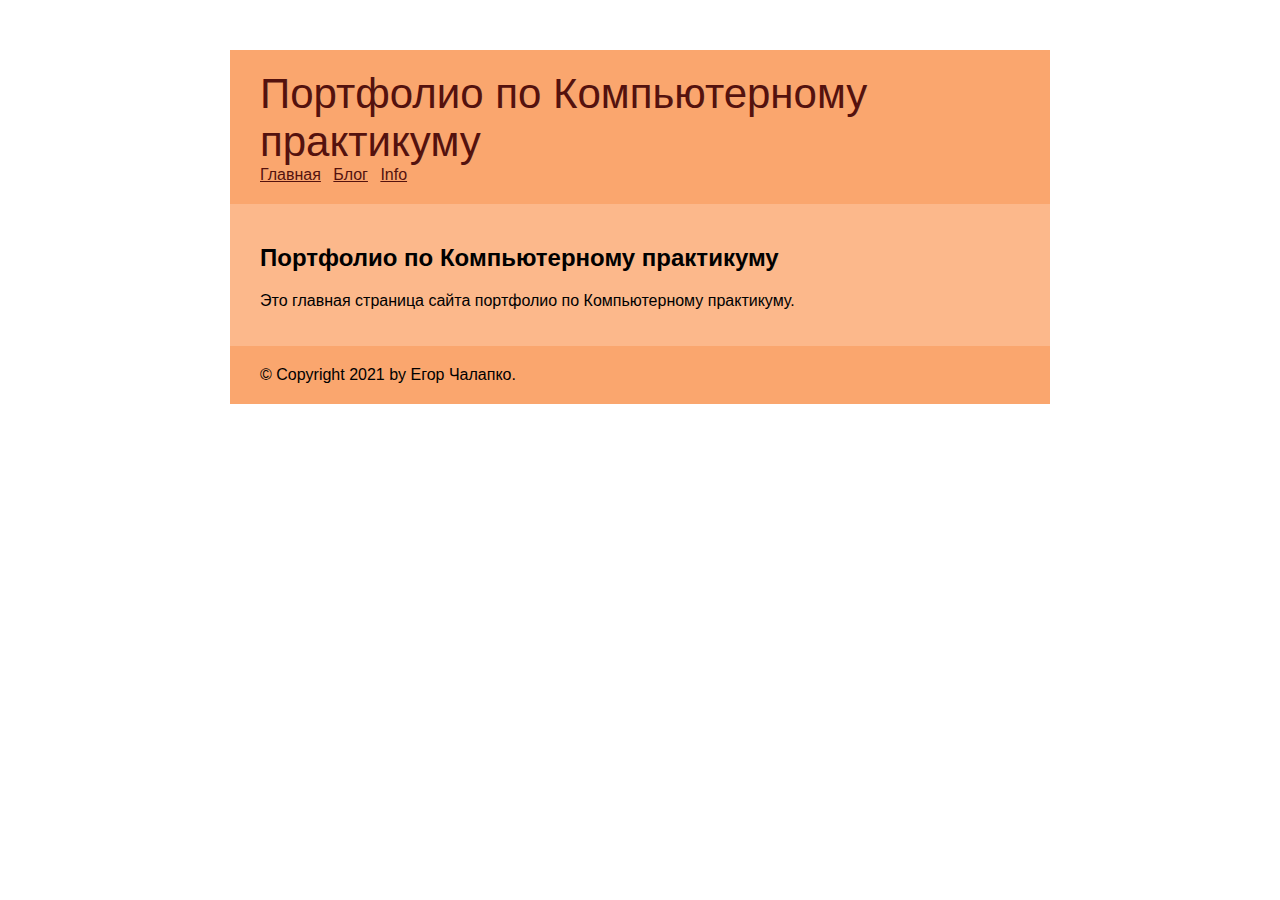
<file: index.html>
<!doctype html>
<meta charset="utf-8">
<link rel="stylesheet" href="static/style.css">
<title>Портфолио по Компьютерному практикуму — Портфолио по Компьютерному практикуму</title>
<body>
  <header>
    <h1>Портфолио по Компьютерному практикуму</h1>
    <nav>
      <ul class="nav navbar-nav">
        <li class="active"><a href="./">Главная</a></li>
        
          <li><a href="blog/">Блог</a></li>
        
          <li><a href="about/">Info</a></li>
        
      </ul>
    </nav>
  </header>
  <div class="page">
    
  <h2>Портфолио по Компьютерному практикуму</h2>
  <p>Это главная страница сайта портфолио по Компьютерному практикуму.</p>

  

  </div>
  <footer>
    &copy; Copyright 2021 by Егор Чалапко.
  </footer>
</body>
</file>
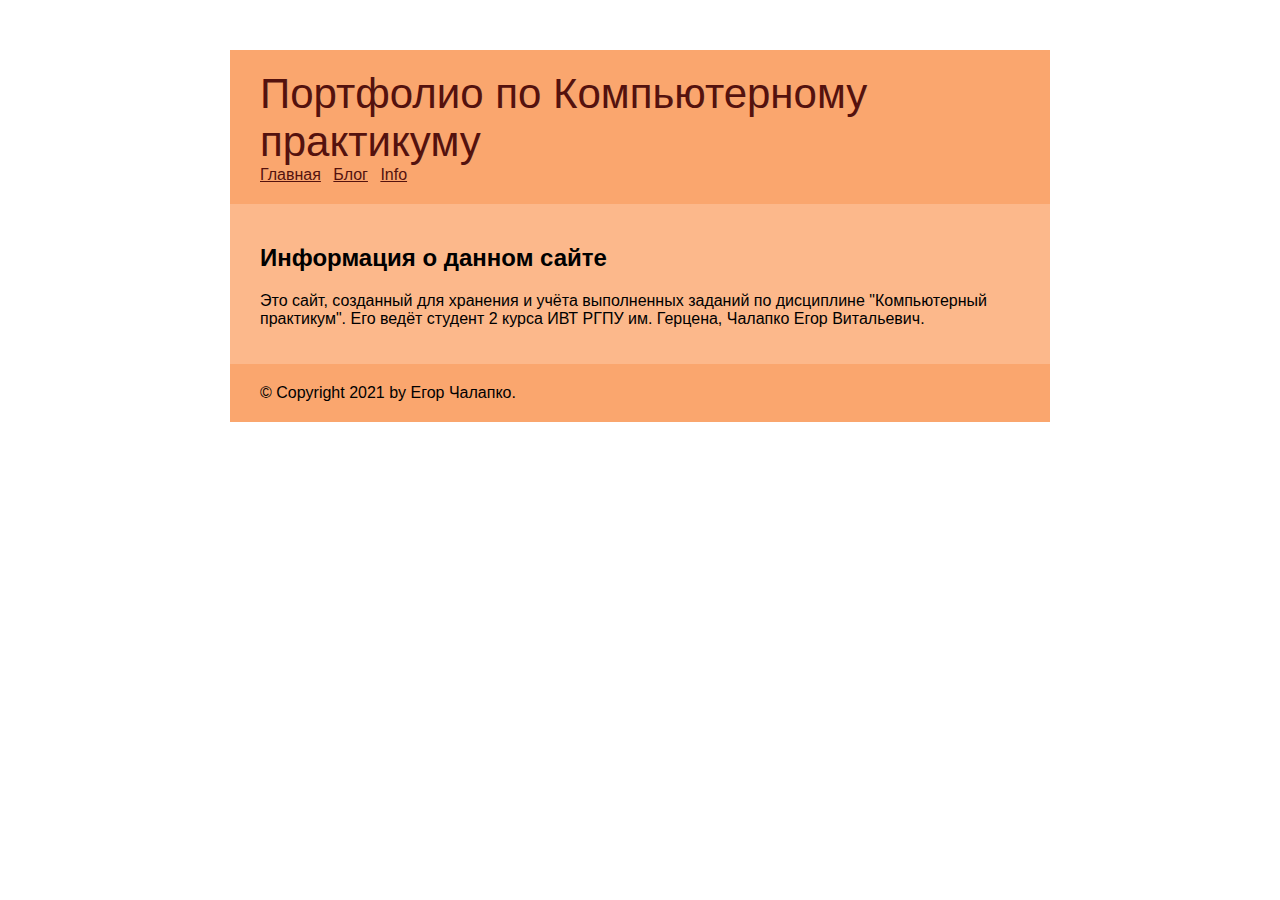
<file: about/index.html>
<!doctype html>
<meta charset="utf-8">
<link rel="stylesheet" href="../static/style.css">
<title>Информация о данном сайте — Портфолио по Компьютерному практикуму</title>
<body>
  <header>
    <h1>Портфолио по Компьютерному практикуму</h1>
    <nav>
      <ul class="nav navbar-nav">
        <li><a href="../">Главная</a></li>
        
          <li><a href="../blog/">Блог</a></li>
        
          <li class="active"><a href="./">Info</a></li>
        
      </ul>
    </nav>
  </header>
  <div class="page">
    
  <h2>Информация о данном сайте</h2>
  <p>Это сайт, созданный для хранения и учёта выполненных заданий по дисциплине "Компьютерный практикум". Его ведёт студент 2 курса ИВТ РГПУ им. Герцена, Чалапко Егор Витальевич.</p>

  

  </div>
  <footer>
    &copy; Copyright 2021 by Егор Чалапко.
  </footer>
</body>
</file>
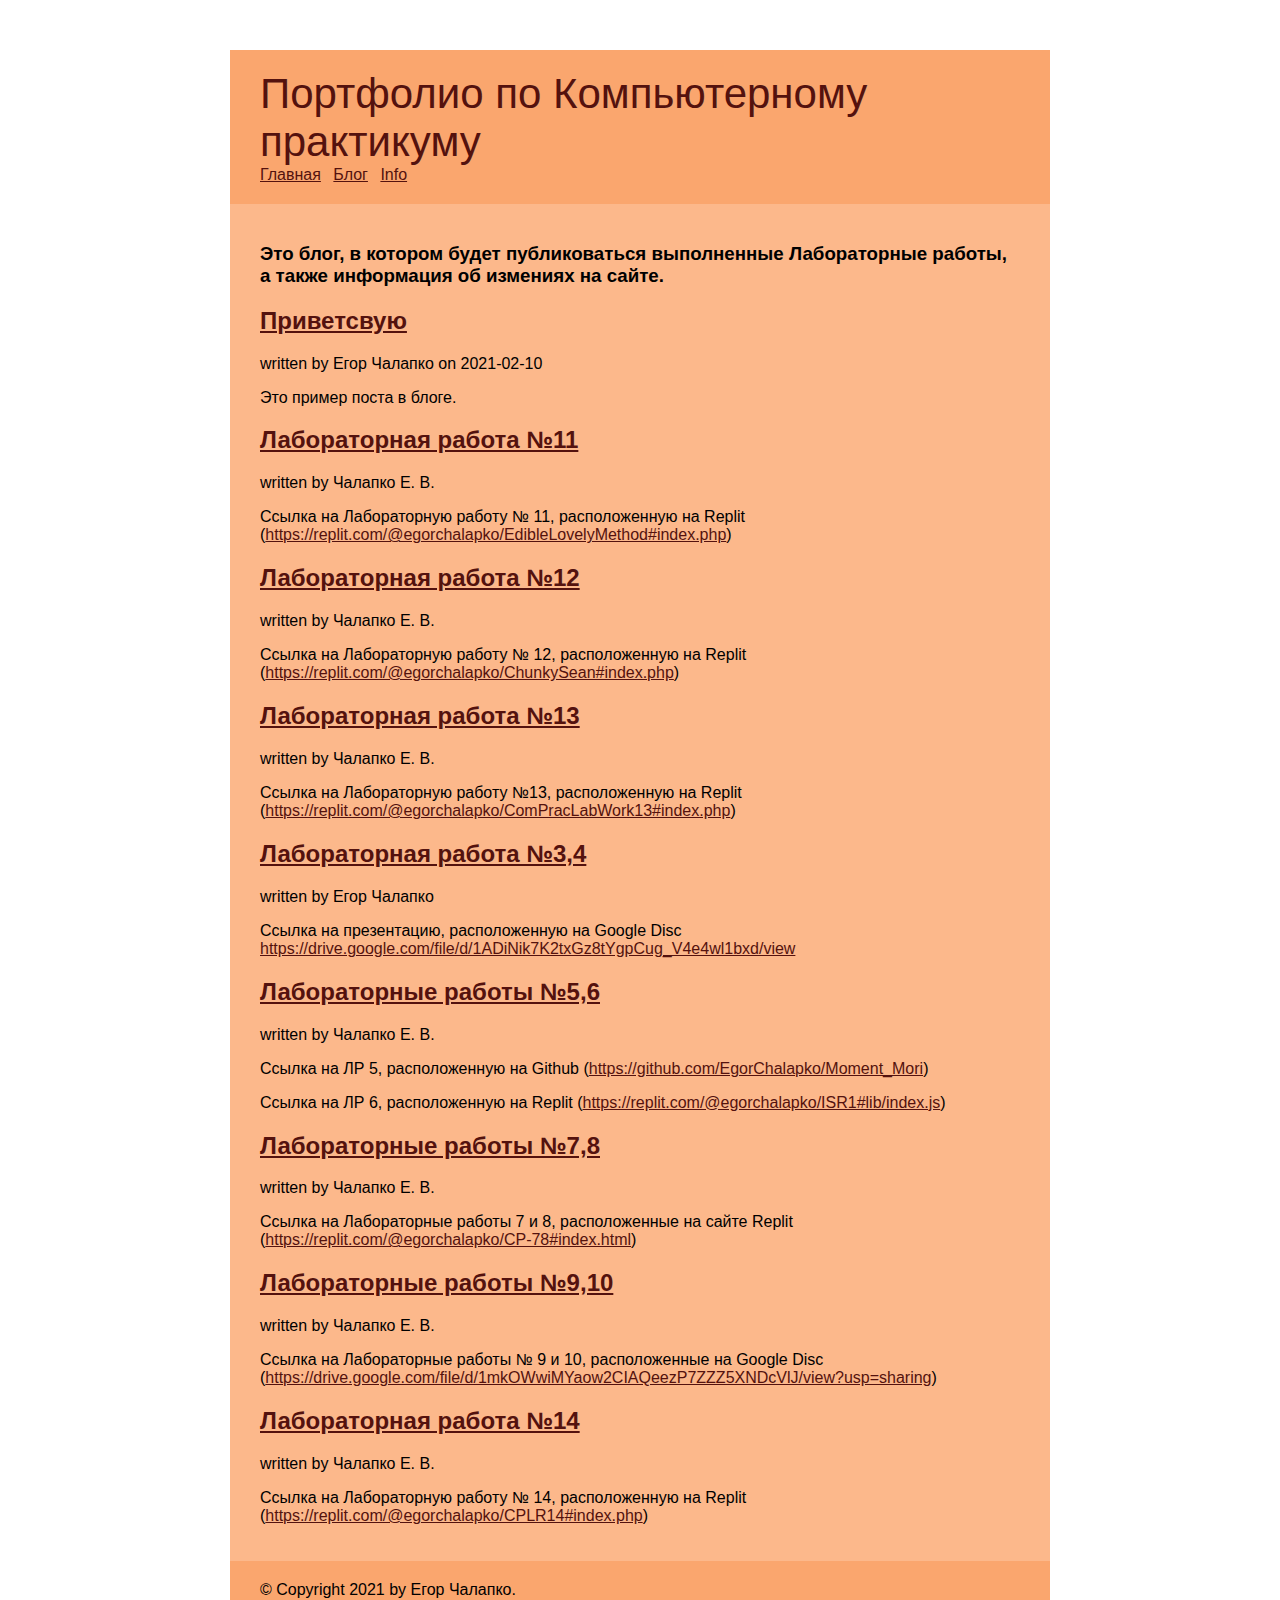
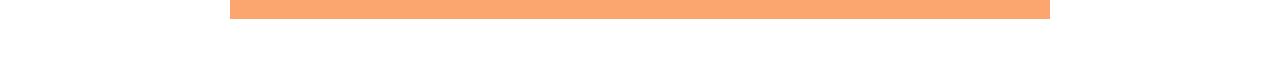
<file: blog/index.html>
<!doctype html>
<meta charset="utf-8">
<link rel="stylesheet" href="../static/style.css">
<title>Блог — Портфолио по Компьютерному практикуму</title>
<body>
  <header>
    <h1>Портфолио по Компьютерному практикуму</h1>
    <nav>
      <ul class="nav navbar-nav">
        <li><a href="../">Главная</a></li>
        
          <li class="active"><a href="./">Блог</a></li>
        
          <li><a href="../about/">Info</a></li>
        
      </ul>
    </nav>
  </header>
  <div class="page">
    
<h3>Это блог, в котором будет публиковаться выполненные Лабораторные работы, а также информация об измениях на сайте.</h3>
  
    
  <div class="blog-post">
  
    <h2><a href="first-post/">Приветсвую</a></h2>
  
  <p class="meta">
    written by
    
      Егор Чалапко
    
    on 2021-02-10
  </p>
  <p>Это пример поста в блоге. </p>

  </div>

  
    
  <div class="blog-post">
  
    <h2><a href="laboratornaya-rabota-11/">Лабораторная работа №11</a></h2>
  
  <p class="meta">
    written by
    
      Чалапко Е. В.
    
     
  </p>
  <p>Ссылка на Лабораторную работу № 11, расположенную на Replit
(<a href="https://replit.com/@egorchalapko/EdibleLovelyMethod#index.php">https://replit.com/@egorchalapko/EdibleLovelyMethod#index.php</a>)</p>

  </div>

  
    
  <div class="blog-post">
  
    <h2><a href="laboratornaya-rabota-12/">Лабораторная работа №12</a></h2>
  
  <p class="meta">
    written by
    
      Чалапко Е. В.
    
     
  </p>
  <p>Ссылка на Лабораторную работу № 12, расположенную на Replit 
(<a href="https://replit.com/@egorchalapko/ChunkySean#index.php">https://replit.com/@egorchalapko/ChunkySean#index.php</a>)</p>

  </div>

  
    
  <div class="blog-post">
  
    <h2><a href="laboratornaya-rabota-13/">Лабораторная работа №13</a></h2>
  
  <p class="meta">
    written by
    
      Чалапко Е. В.
    
     
  </p>
  <p>Ссылка на Лабораторную работу №13, расположенную на Replit
(<a href="https://replit.com/@egorchalapko/ComPracLabWork13#index.php">https://replit.com/@egorchalapko/ComPracLabWork13#index.php</a>)</p>

  </div>

  
    
  <div class="blog-post">
  
    <h2><a href="laboratornaya-rabota-34/">Лабораторная работа №3,4</a></h2>
  
  <p class="meta">
    written by
    
      Егор Чалапко
    
     
  </p>
  <p>Ссылка на презентацию, расположенную на Google Disc <a href="https://drive.google.com/file/d/1ADiNik7K2txGz8tYgpCug_V4e4wl1bxd/view">https://drive.google.com/file/d/1ADiNik7K2txGz8tYgpCug_V4e4wl1bxd/view</a></p>

  </div>

  
    
  <div class="blog-post">
  
    <h2><a href="laboratornye-raboty-56/">Лабораторные работы №5,6</a></h2>
  
  <p class="meta">
    written by
    
      Чалапко Е. В.
    
     
  </p>
  <p>Ссылка на ЛР 5, расположенную на Github (<a href="https://github.com/EgorChalapko/Moment_Mori">https://github.com/EgorChalapko/Moment_Mori</a>)</p>
<p>Ссылка на ЛР 6, расположенную на Replit
(<a href="https://replit.com/@egorchalapko/ISR1#lib/index.js">https://replit.com/@egorchalapko/ISR1#lib/index.js</a>)</p>

  </div>

  
    
  <div class="blog-post">
  
    <h2><a href="laboratornye-raboty-78/">Лабораторные работы №7,8</a></h2>
  
  <p class="meta">
    written by
    
      Чалапко Е. В.
    
     
  </p>
  <p>Ссылка на Лабораторные работы 7 и 8, расположенные на сайте Replit (<a href="https://replit.com/@egorchalapko/CP-78#index.html">https://replit.com/@egorchalapko/CP-78#index.html</a>)</p>

  </div>

  
    
  <div class="blog-post">
  
    <h2><a href="laboratornye-raboty-910/">Лабораторные работы №9,10</a></h2>
  
  <p class="meta">
    written by
    
      Чалапко Е. В.
    
     
  </p>
  <p>Ссылка на Лабораторные работы № 9 и 10, расположенные на Google Disc (<a href="https://drive.google.com/file/d/1mkOWwiMYaow2CIAQeezP7ZZZ5XNDcVlJ/view?usp=sharing">https://drive.google.com/file/d/1mkOWwiMYaow2CIAQeezP7ZZZ5XNDcVlJ/view?usp=sharing</a>)</p>

  </div>
    
    
   <div class="blog-post">
  
    <h2><a href="laboratornaya-rabota-14/">Лабораторная работа №14</a></h2>
  
  <p class="meta">
    written by
    
      Чалапко Е. В.
    
     
  </p>
  <p>Ссылка на Лабораторную работу № 14, расположенную на Replit (<a href="https://replit.com/@egorchalapko/CPLR14#index.php">https://replit.com/@egorchalapko/CPLR14#index.php</a>)

  </div>

  

  
  <div class="pagination">
    

    
  </div>


  </div>
  <footer>
    &copy; Copyright 2021 by Егор Чалапко.
  </footer>
</body>
</file>
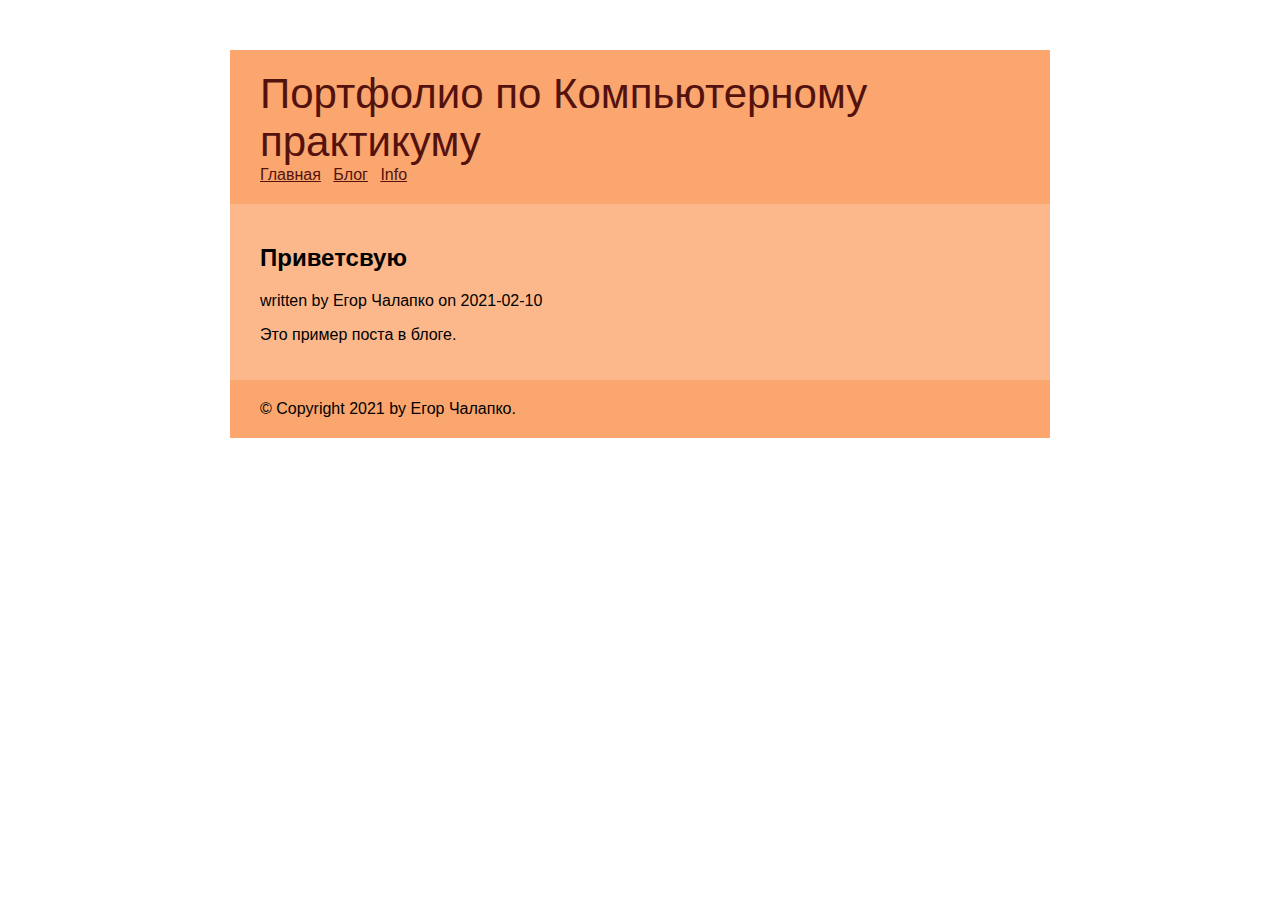
<file: blog/first-post/index.html>
<!doctype html>
<meta charset="utf-8">
<link rel="stylesheet" href="../../static/style.css">
<title>Приветсвую — Портфолио по Компьютерному практикуму</title>
<body>
  <header>
    <h1>Портфолио по Компьютерному практикуму</h1>
    <nav>
      <ul class="nav navbar-nav">
        <li><a href="../../">Главная</a></li>
        
          <li class="active"><a href="../">Блог</a></li>
        
          <li><a href="../../about/">Info</a></li>
        
      </ul>
    </nav>
  </header>
  <div class="page">
    
  
  <div class="blog-post">
  
    <h2>Приветсвую</h2>
  
  <p class="meta">
    written by
    
      Егор Чалапко
    
    on 2021-02-10
  </p>
  <p>Это пример поста в блоге.</p>

  </div>


  </div>
  <footer>
    &copy; Copyright 2021 by Егор Чалапко.
  </footer>
</body>
</file>
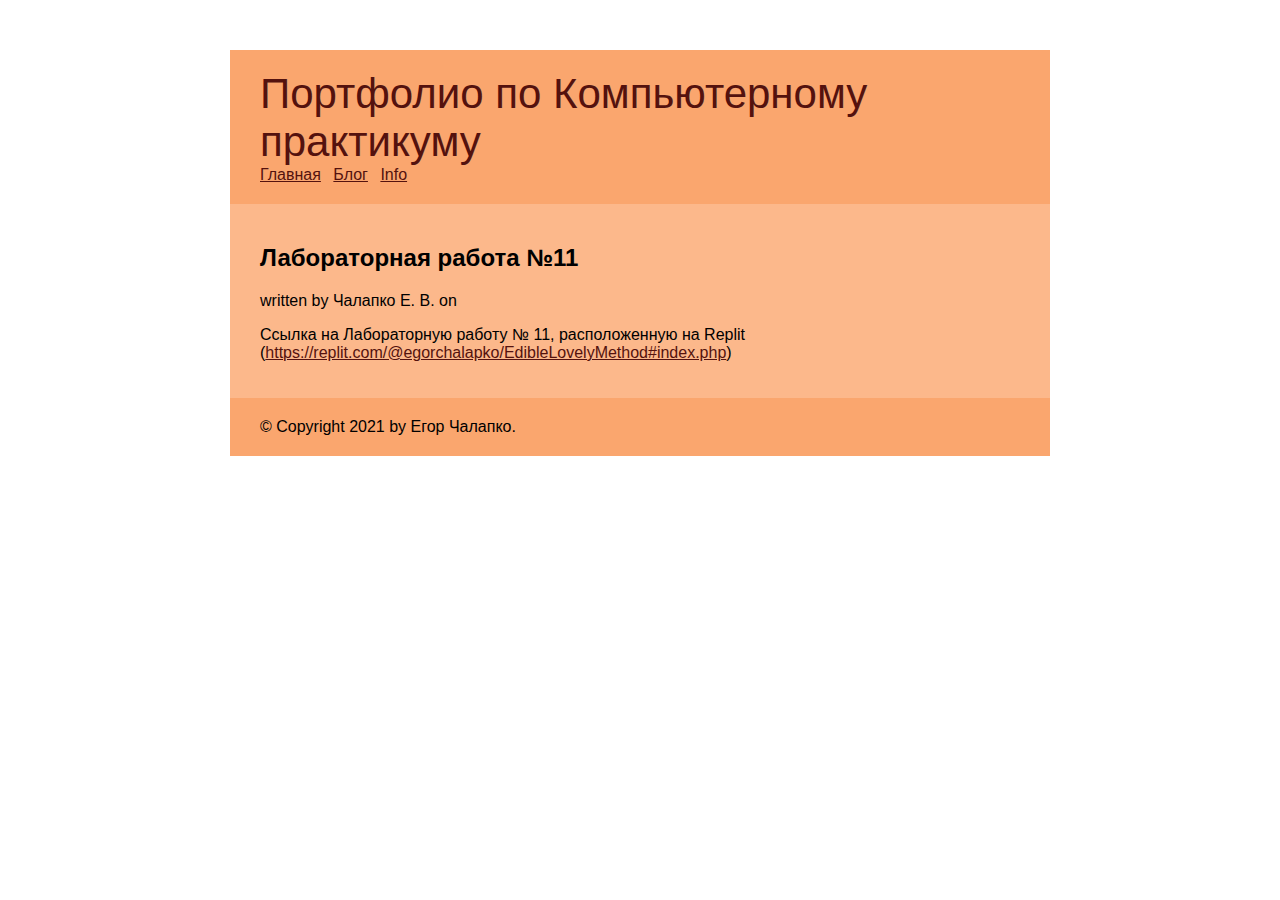
<file: blog/laboratornaya-rabota-11/index.html>
<!doctype html>
<meta charset="utf-8">
<link rel="stylesheet" href="../../static/style.css">
<title>Лабораторная работа №11 — Портфолио по Компьютерному практикуму</title>
<body>
  <header>
    <h1>Портфолио по Компьютерному практикуму</h1>
    <nav>
      <ul class="nav navbar-nav">
        <li><a href="../../">Главная</a></li>
        
          <li class="active"><a href="../">Блог</a></li>
        
          <li><a href="../../about/">Info</a></li>
        
      </ul>
    </nav>
  </header>
  <div class="page">
    
  
  <div class="blog-post">
  
    <h2>Лабораторная работа №11</h2>
  
  <p class="meta">
    written by
    
      Чалапко Е. В.
    
    on 
  </p>
  <p>Ссылка на Лабораторную работу № 11, расположенную на Replit
(<a href="https://replit.com/@egorchalapko/EdibleLovelyMethod#index.php">https://replit.com/@egorchalapko/EdibleLovelyMethod#index.php</a>)</p>

  </div>


  </div>
  <footer>
    &copy; Copyright 2021 by Егор Чалапко.
  </footer>
</body>
</file>
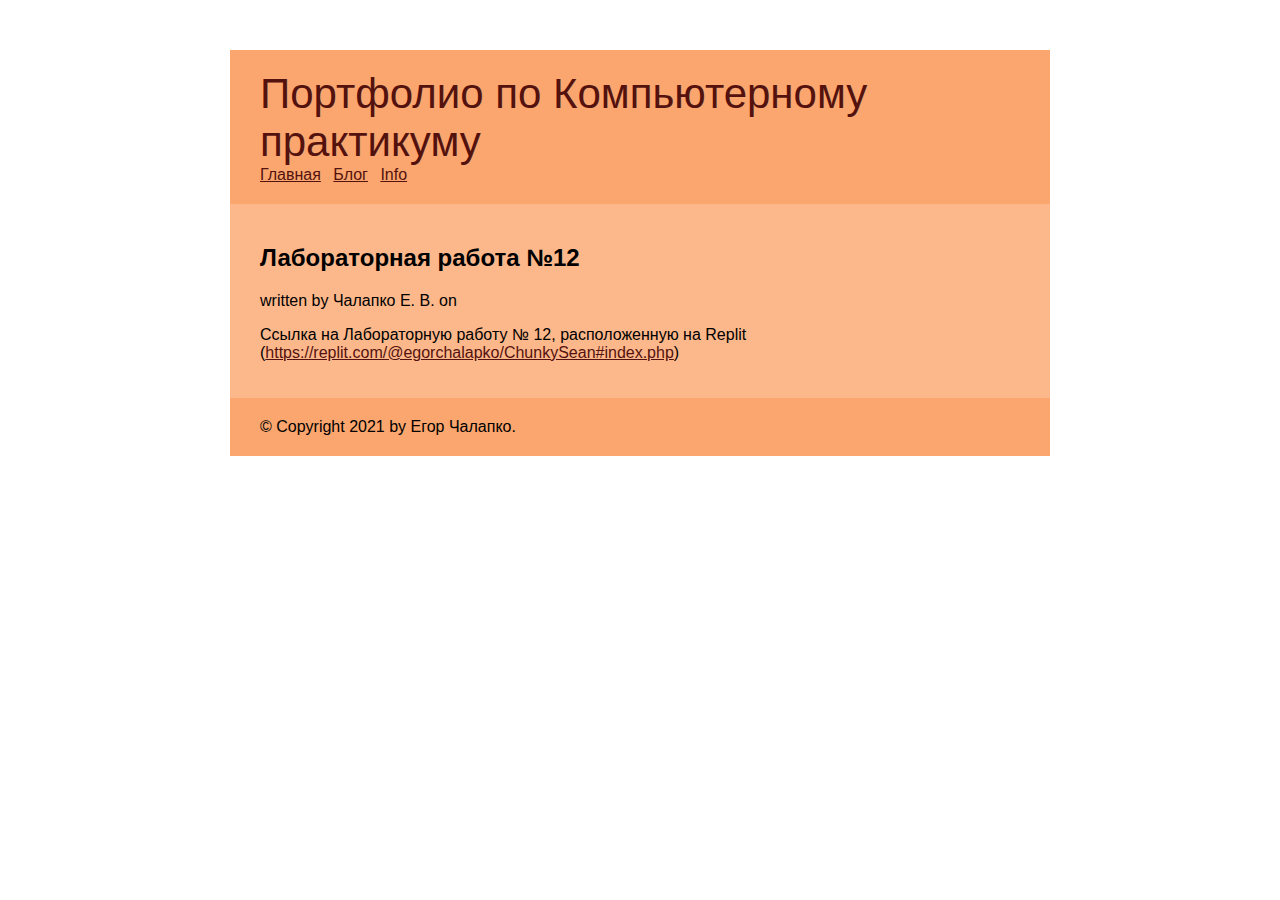
<file: blog/laboratornaya-rabota-12/index.html>
<!doctype html>
<meta charset="utf-8">
<link rel="stylesheet" href="../../static/style.css">
<title>Лабораторная работа №12 — Портфолио по Компьютерному практикуму</title>
<body>
  <header>
    <h1>Портфолио по Компьютерному практикуму</h1>
    <nav>
      <ul class="nav navbar-nav">
        <li><a href="../../">Главная</a></li>
        
          <li class="active"><a href="../">Блог</a></li>
        
          <li><a href="../../about/">Info</a></li>
        
      </ul>
    </nav>
  </header>
  <div class="page">
    
  
  <div class="blog-post">
  
    <h2>Лабораторная работа №12</h2>
  
  <p class="meta">
    written by
    
      Чалапко Е. В.
    
    on 
  </p>
  <p>Ссылка на Лабораторную работу № 12, расположенную на Replit 
(<a href="https://replit.com/@egorchalapko/ChunkySean#index.php">https://replit.com/@egorchalapko/ChunkySean#index.php</a>)</p>

  </div>


  </div>
  <footer>
    &copy; Copyright 2021 by Егор Чалапко.
  </footer>
</body>
</file>
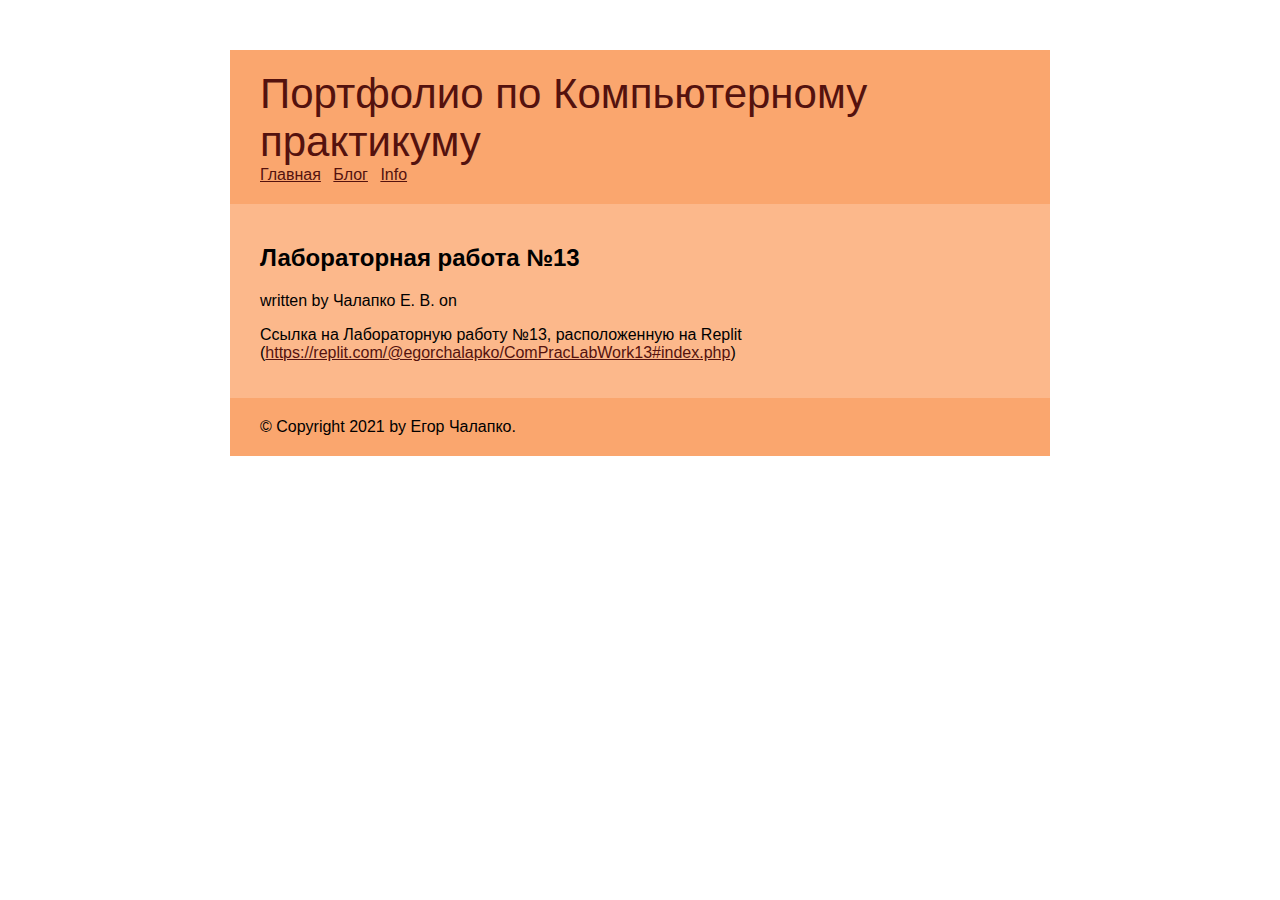
<file: blog/laboratornaya-rabota-13/index.html>
<!doctype html>
<meta charset="utf-8">
<link rel="stylesheet" href="../../static/style.css">
<title>Лабораторная работа №13 — Портфолио по Компьютерному практикуму</title>
<body>
  <header>
    <h1>Портфолио по Компьютерному практикуму</h1>
    <nav>
      <ul class="nav navbar-nav">
        <li><a href="../../">Главная</a></li>
        
          <li class="active"><a href="../">Блог</a></li>
        
          <li><a href="../../about/">Info</a></li>
        
      </ul>
    </nav>
  </header>
  <div class="page">
    
  
  <div class="blog-post">
  
    <h2>Лабораторная работа №13</h2>
  
  <p class="meta">
    written by
    
      Чалапко Е. В.
    
    on 
  </p>
  <p>Ссылка на Лабораторную работу №13, расположенную на Replit
(<a href="https://replit.com/@egorchalapko/ComPracLabWork13#index.php">https://replit.com/@egorchalapko/ComPracLabWork13#index.php</a>)</p>

  </div>


  </div>
  <footer>
    &copy; Copyright 2021 by Егор Чалапко.
  </footer>
</body>
</file>
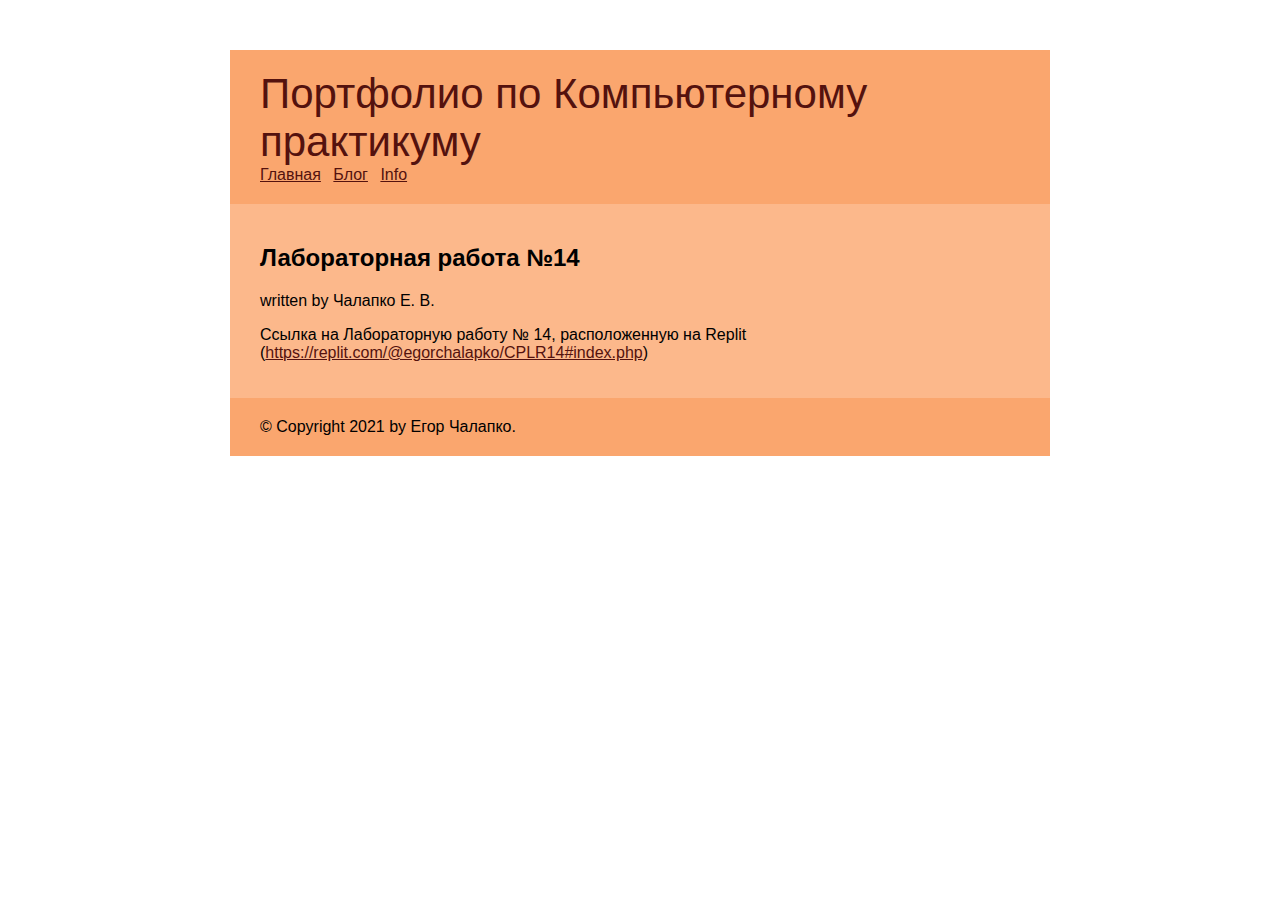
<file: blog/laboratornaya-rabota-14/index.html>
<!doctype html>
<meta charset="utf-8">
<link rel="stylesheet" href="../../static/style.css">
<title>Лабораторная работа №12 — Портфолио по Компьютерному практикуму</title>
<body>
  <header>
    <h1>Портфолио по Компьютерному практикуму</h1>
    <nav>
      <ul class="nav navbar-nav">
        <li><a href="../../">Главная</a></li>
        
          <li class="active"><a href="../">Блог</a></li>
        
          <li><a href="../../about/">Info</a></li>
        
      </ul>
    </nav>
  </header>
  <div class="page">
    
  
  <div class="blog-post">
  
    <h2>Лабораторная работа №14</h2>
  
  <p class="meta">
    written by
    
      Чалапко Е. В.
    
     
  </p>
  <p>Ссылка на Лабораторную работу № 14, расположенную на Replit 
(<a href="https://replit.com/@egorchalapko/CPLR14#index.php">https://replit.com/@egorchalapko/CPLR14#index.php</a>)</p>

  </div>


  </div>
  <footer>
    &copy; Copyright 2021 by Егор Чалапко.
  </footer>
</body>
</file>
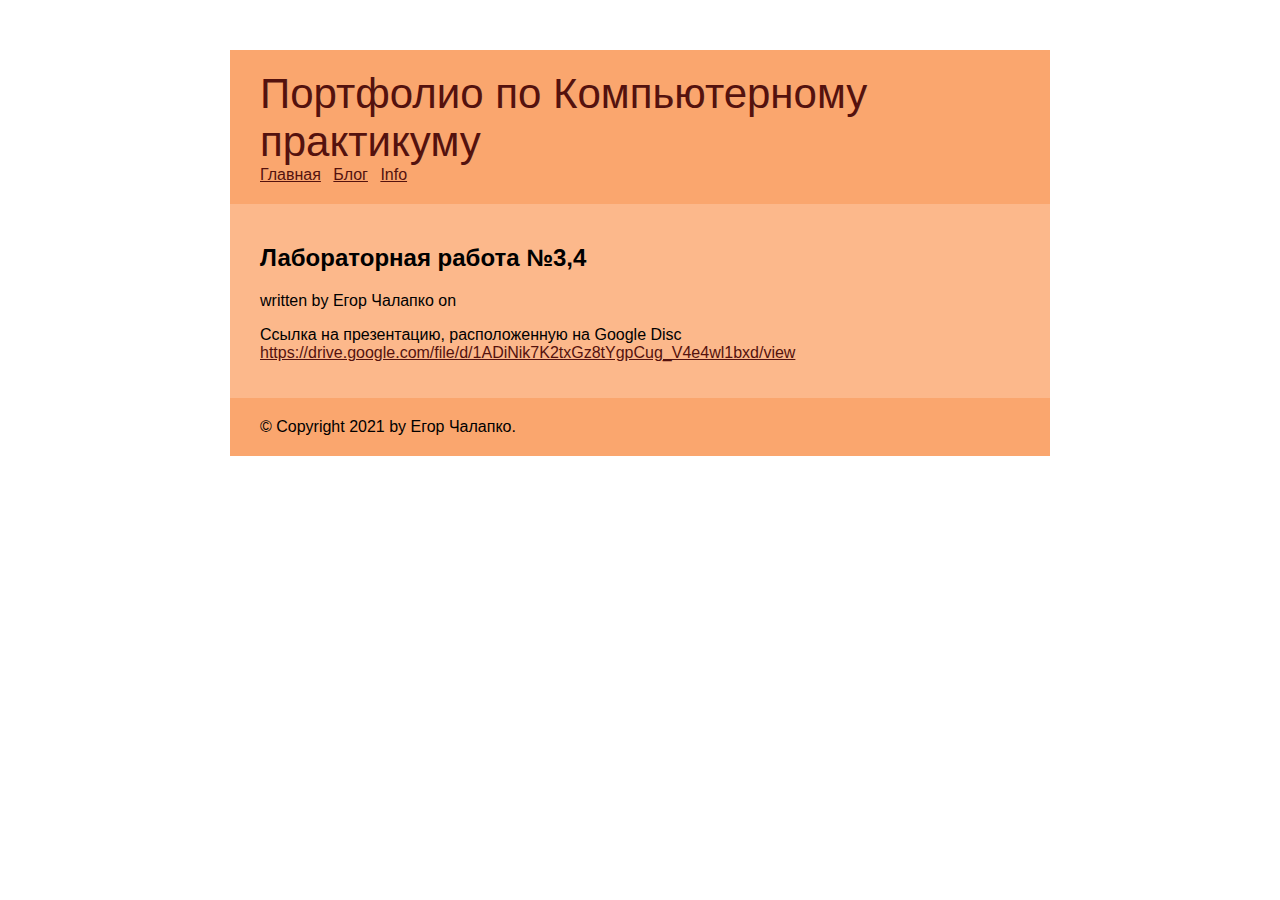
<file: blog/laboratornaya-rabota-34/index.html>
<!doctype html>
<meta charset="utf-8">
<link rel="stylesheet" href="../../static/style.css">
<title>Лабораторная работа №3,4 — Портфолио по Компьютерному практикуму</title>
<body>
  <header>
    <h1>Портфолио по Компьютерному практикуму</h1>
    <nav>
      <ul class="nav navbar-nav">
        <li><a href="../../">Главная</a></li>
        
          <li class="active"><a href="../">Блог</a></li>
        
          <li><a href="../../about/">Info</a></li>
        
      </ul>
    </nav>
  </header>
  <div class="page">
    
  
  <div class="blog-post">
  
    <h2>Лабораторная работа №3,4</h2>
  
  <p class="meta">
    written by
    
      Егор Чалапко
    
    on 
  </p>
  <p>Ссылка на презентацию, расположенную на Google Disc <a href="https://drive.google.com/file/d/1ADiNik7K2txGz8tYgpCug_V4e4wl1bxd/view">https://drive.google.com/file/d/1ADiNik7K2txGz8tYgpCug_V4e4wl1bxd/view</a></p>

  </div>


  </div>
  <footer>
    &copy; Copyright 2021 by Егор Чалапко.
  </footer>
</body>
</file>
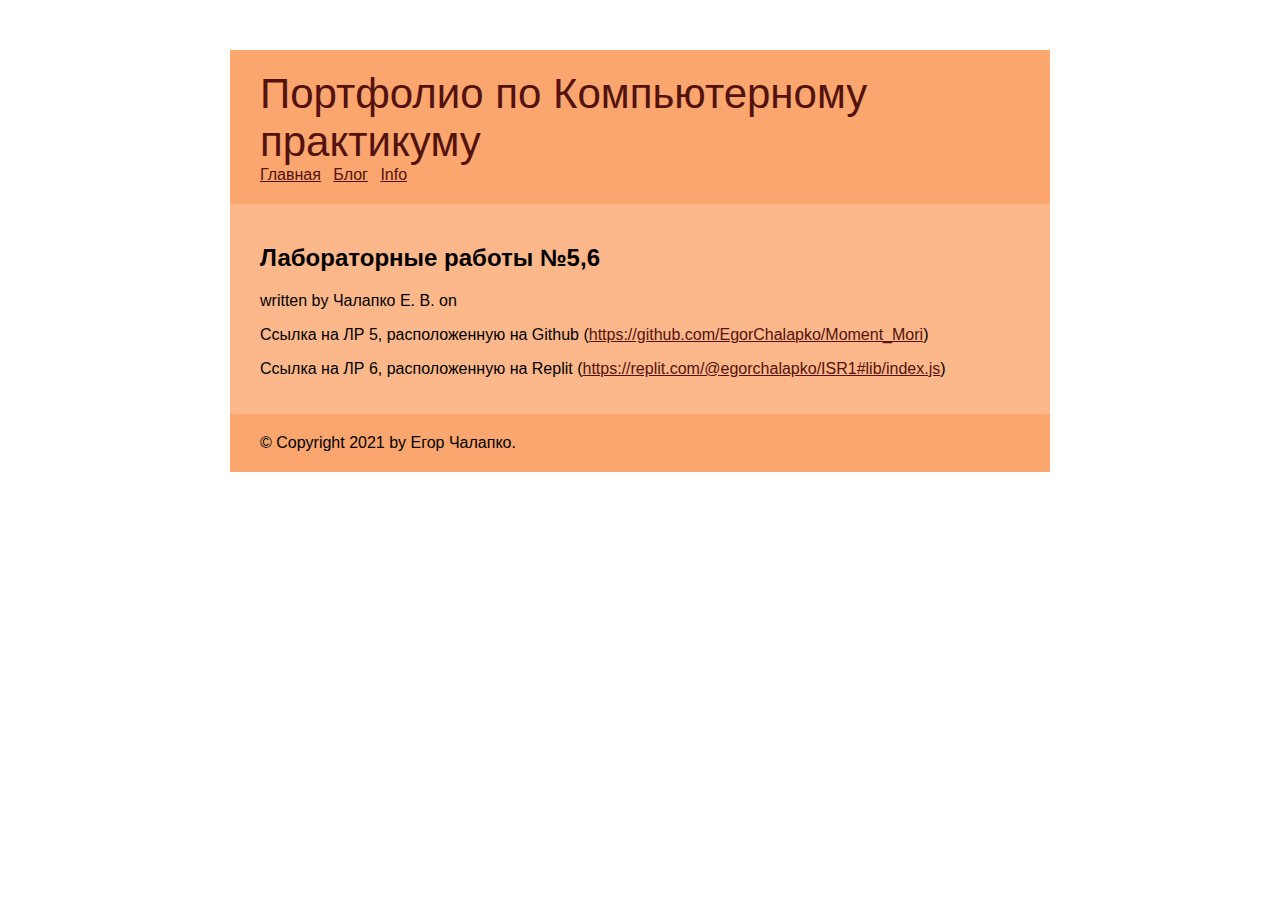
<file: blog/laboratornye-raboty-56/index.html>
<!doctype html>
<meta charset="utf-8">
<link rel="stylesheet" href="../../static/style.css">
<title>Лабораторные работы №5,6 — Портфолио по Компьютерному практикуму</title>
<body>
  <header>
    <h1>Портфолио по Компьютерному практикуму</h1>
    <nav>
      <ul class="nav navbar-nav">
        <li><a href="../../">Главная</a></li>
        
          <li class="active"><a href="../">Блог</a></li>
        
          <li><a href="../../about/">Info</a></li>
        
      </ul>
    </nav>
  </header>
  <div class="page">
    
  
  <div class="blog-post">
  
    <h2>Лабораторные работы №5,6</h2>
  
  <p class="meta">
    written by
    
      Чалапко Е. В.
    
    on 
  </p>
  <p>Ссылка на ЛР 5, расположенную на Github (<a href="https://github.com/EgorChalapko/Moment_Mori">https://github.com/EgorChalapko/Moment_Mori</a>)</p>
<p>Ссылка на ЛР 6, расположенную на Replit
(<a href="https://replit.com/@egorchalapko/ISR1#lib/index.js">https://replit.com/@egorchalapko/ISR1#lib/index.js</a>)</p>

  </div>


  </div>
  <footer>
    &copy; Copyright 2021 by Егор Чалапко.
  </footer>
</body>
</file>
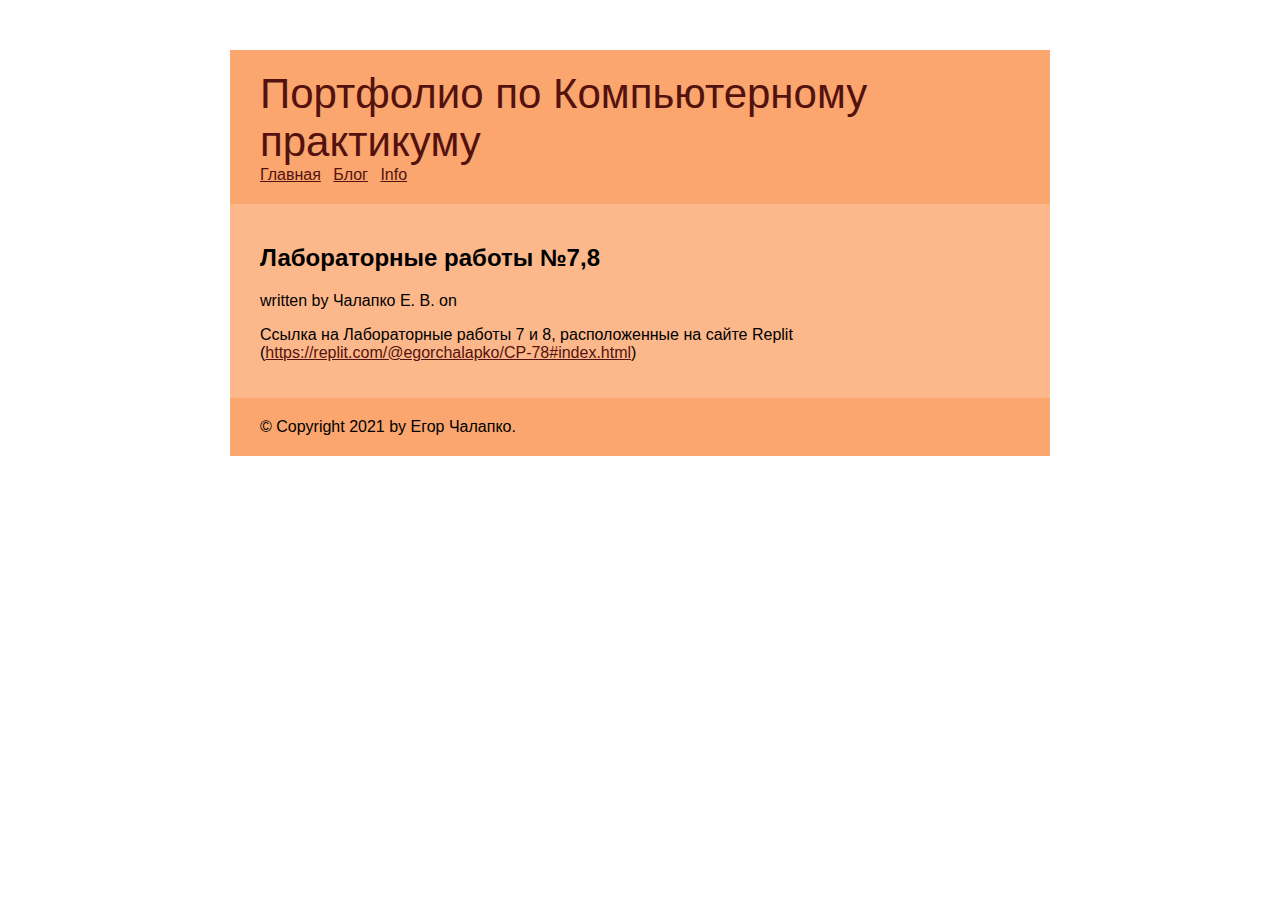
<file: blog/laboratornye-raboty-78/index.html>
<!doctype html>
<meta charset="utf-8">
<link rel="stylesheet" href="../../static/style.css">
<title>Лабораторные работы №7,8 — Портфолио по Компьютерному практикуму</title>
<body>
  <header>
    <h1>Портфолио по Компьютерному практикуму</h1>
    <nav>
      <ul class="nav navbar-nav">
        <li><a href="../../">Главная</a></li>
        
          <li class="active"><a href="../">Блог</a></li>
        
          <li><a href="../../about/">Info</a></li>
        
      </ul>
    </nav>
  </header>
  <div class="page">
    
  
  <div class="blog-post">
  
    <h2>Лабораторные работы №7,8</h2>
  
  <p class="meta">
    written by
    
      Чалапко Е. В.
    
    on 
  </p>
  <p>Ссылка на Лабораторные работы 7 и 8, расположенные на сайте Replit (<a href="https://replit.com/@egorchalapko/CP-78#index.html">https://replit.com/@egorchalapko/CP-78#index.html</a>)</p>

  </div>


  </div>
  <footer>
    &copy; Copyright 2021 by Егор Чалапко.
  </footer>
</body>
</file>
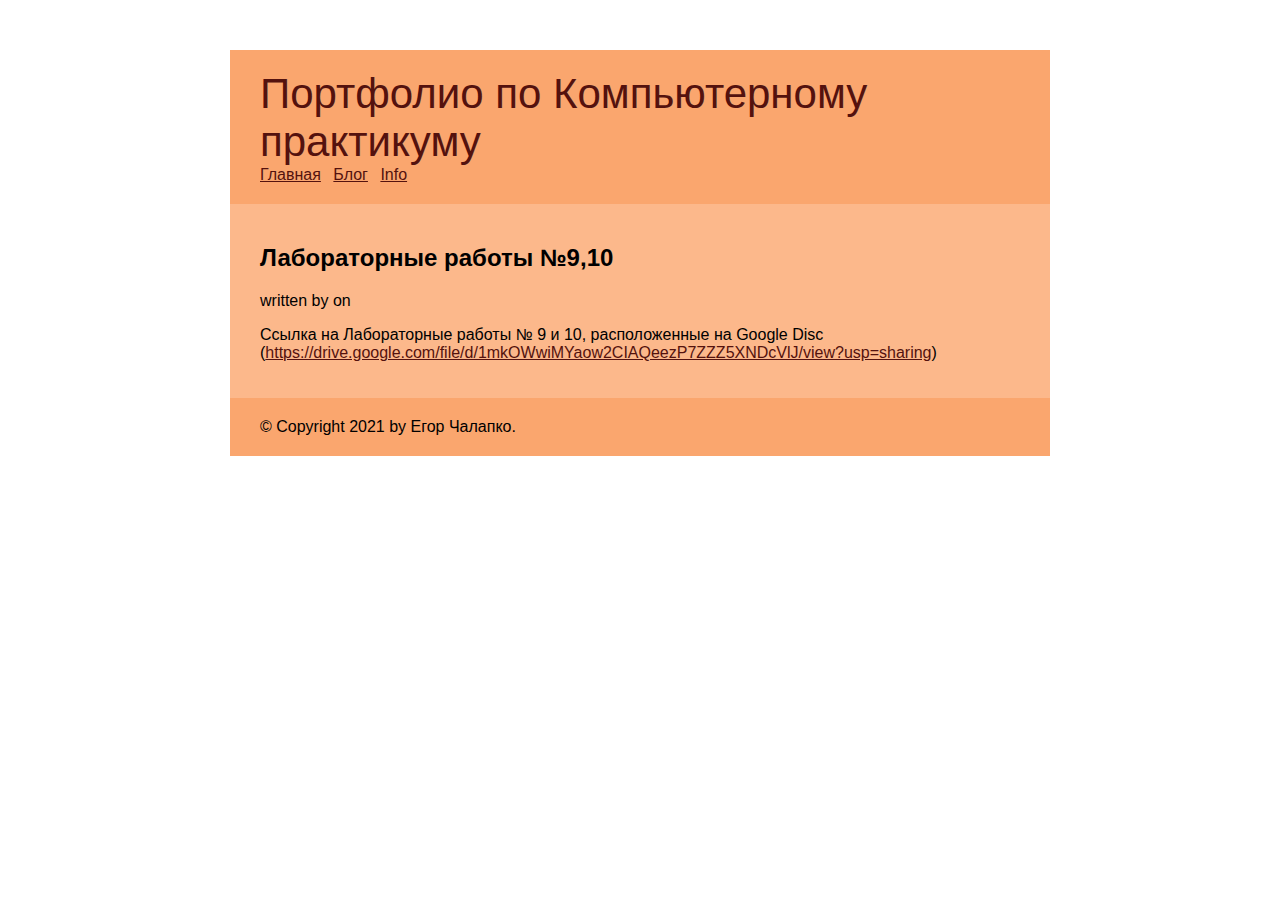
<file: blog/laboratornye-raboty-910/index.html>
<!doctype html>
<meta charset="utf-8">
<link rel="stylesheet" href="../../static/style.css">
<title>Лабораторные работы №9,10 — Портфолио по Компьютерному практикуму</title>
<body>
  <header>
    <h1>Портфолио по Компьютерному практикуму</h1>
    <nav>
      <ul class="nav navbar-nav">
        <li><a href="../../">Главная</a></li>
        
          <li class="active"><a href="../">Блог</a></li>
        
          <li><a href="../../about/">Info</a></li>
        
      </ul>
    </nav>
  </header>
  <div class="page">
    
  
  <div class="blog-post">
  
    <h2>Лабораторные работы №9,10</h2>
  
  <p class="meta">
    written by
    
      
    
    on 
  </p>
  <p>Ссылка на Лабораторные работы № 9 и 10, расположенные на Google Disc (<a href="https://drive.google.com/file/d/1mkOWwiMYaow2CIAQeezP7ZZZ5XNDcVlJ/view?usp=sharing">https://drive.google.com/file/d/1mkOWwiMYaow2CIAQeezP7ZZZ5XNDcVlJ/view?usp=sharing</a>)</p>

  </div>


  </div>
  <footer>
    &copy; Copyright 2021 by Егор Чалапко.
  </footer>
</body>
</file>
<file: static/style.css>
body {
    font-family: 'Verdana', sans-serif;
    margin: 50px 25px;
}

a {
    color: #54120e;
}

a:hover {
    color: #54120e;
}

header, footer, div.page {
    width: 760px;
    margin: 0 auto;
    background: #faa66e;
    padding: 20px 30px;
}

header h1 {
    color: #54120e;
    margin: 0;
    font-weight: normal;
    font-size: 42px;
}

header nav ul {
    list-style: none;
    margin: 0;
    padding: 0;
}

header nav ul li {
    display: inline;
    margin: 0 8px 0 0;
    padding: 0;
}

div.page {
    background: #fcb88b;
}
</file>
